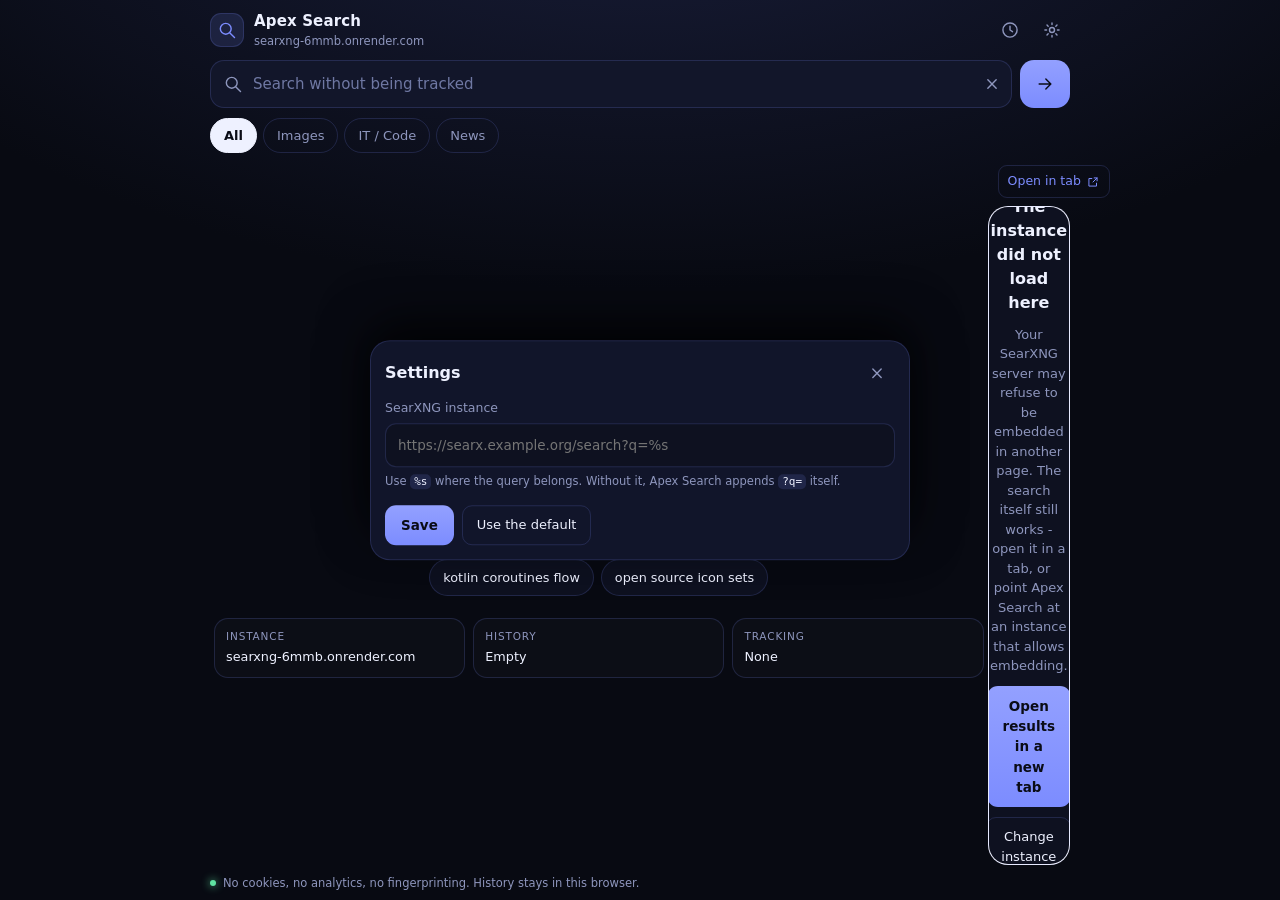
<file: index.html>
<!doctype html>
<html lang="en">
<head>
  <meta charset="utf-8" />
  <meta name="viewport" content="width=device-width, initial-scale=1, viewport-fit=cover" />
  <meta name="theme-color" content="#0b0d17" />
  <meta name="description" content="Apex Search - a private, offline-first SearXNG client for ApexOS. No accounts, no analytics, no tracking." />
  <meta name="referrer" content="no-referrer" />
  <meta name="color-scheme" content="dark" />
  <title>Apex Search</title>

  <link rel="manifest" href="./manifest.json" />
  <link rel="icon" href="./icons/icon-192.png" sizes="192x192" />
  <link rel="apple-touch-icon" href="./icons/icon-192.png" />
  <link rel="stylesheet" href="./styles.css" />
</head>
<body>
  <div class="app">

    <header class="topbar">
      <div class="brand">
        <span class="brand-mark" aria-hidden="true">
          <svg viewBox="0 0 24 24" focusable="false"><circle cx="10.5" cy="10.5" r="6.5" /><path d="M15.5 15.5 21 21" /></svg>
        </span>
        <span class="brand-text">
          <strong>Apex Search</strong>
          <small id="instanceLabel">SearXNG</small>
        </span>
      </div>

      <div class="top-actions">
        <button class="icon-btn" id="historyBtn" type="button" aria-expanded="false" aria-controls="historySheet" title="Search history" aria-label="Search history">
          <svg viewBox="0 0 24 24" focusable="false"><circle cx="12" cy="12" r="8.5" /><path d="M12 7.5V12l3 2" /></svg>
        </button>
        <button class="icon-btn" id="settingsBtn" type="button" aria-expanded="false" aria-controls="settingsSheet" title="Settings" aria-label="Settings">
          <svg viewBox="0 0 24 24" focusable="false"><circle cx="12" cy="12" r="3" /><path d="M12 3.5v2M12 18.5v2M3.5 12h2M18.5 12h2M6 6l1.4 1.4M16.6 16.6 18 18M18 6l-1.4 1.4M7.4 16.6 6 18" /></svg>
        </button>
      </div>
    </header>

    <form class="searchbar" id="searchForm" role="search" autocomplete="off" novalidate>
      <label class="sr-only" for="query">Search the web</label>
      <div class="input-wrap">
        <svg class="input-icon" viewBox="0 0 24 24" aria-hidden="true" focusable="false"><circle cx="10.5" cy="10.5" r="6.5" /><path d="M15.5 15.5 21 21" /></svg>
        <input
          id="query"
          name="q"
          type="search"
          placeholder="Search without being tracked"
          enterkeyhint="search"
          autocapitalize="off"
          autocomplete="off"
          autocorrect="off"
          spellcheck="false"
          aria-autocomplete="list"
          aria-controls="suggestions"
          aria-expanded="false"
        />
        <button class="clear-btn" id="clearBtn" type="button" aria-label="Clear the search field" hidden>
          <svg viewBox="0 0 24 24" aria-hidden="true" focusable="false"><path d="M7 7l10 10M17 7 7 17" /></svg>
        </button>
      </div>

      <button class="go-btn" type="submit" aria-label="Search">
        <svg viewBox="0 0 24 24" aria-hidden="true" focusable="false"><path d="M5 12h13M13 6l6 6-6 6" /></svg>
      </button>

      <ul class="suggestions" id="suggestions" role="listbox" aria-label="Suggestions" hidden></ul>
    </form>

    <nav class="cats" id="cats" aria-label="Search category">
      <button class="cat is-active" type="button" data-cat="general" aria-pressed="true">All</button>
      <button class="cat" type="button" data-cat="images" aria-pressed="false">Images</button>
      <button class="cat" type="button" data-cat="it" aria-pressed="false">IT / Code</button>
      <button class="cat" type="button" data-cat="news" aria-pressed="false">News</button>
    </nav>

    <p class="offline-note" id="offlineNote" hidden>You are offline. The shell still works, but searches need a connection.</p>

    <main class="stage">
      <section class="welcome" id="welcome">
        <h2 class="welcome-title">Private search, your instance.</h2>
        <p class="welcome-sub">
          Queries go straight to your self-hosted SearXNG. Nothing is logged here,
          and no account is needed.
        </p>

        <div class="chips" id="chips" aria-label="Quick searches"></div>

        <dl class="facts">
          <div><dt>Instance</dt><dd id="factInstance">searxng-6mmb</dd></div>
          <div><dt>History</dt><dd id="factHistory">On this device</dd></div>
          <div><dt>Tracking</dt><dd>None</dd></div>
        </dl>
      </section>

      <section class="results" id="results" hidden>
        <div class="results-bar">
          <span class="results-label" id="resultsLabel"></span>
          <a class="ghost-link" id="openExternal" href="#" target="_blank" rel="noopener noreferrer">
            Open in tab
            <svg viewBox="0 0 24 24" aria-hidden="true" focusable="false"><path d="M14 5h5v5M19 5l-7 7M18 14v5H5V6h5" /></svg>
          </a>
        </div>

        <div class="frame-wrap">
          <iframe
            id="resultsFrame"
            class="results-frame"
            title="SearXNG results"
            referrerpolicy="no-referrer"
            loading="eager"
          ></iframe>

          <div class="frame-fallback" id="frameFallback" hidden>
            <p class="fallback-title">The instance did not load here</p>
            <p class="fallback-text">
              Your SearXNG server may refuse to be embedded in another page. The
              search itself still works - open it in a tab, or point Apex Search at
              an instance that allows embedding.
            </p>
            <a class="primary-link" id="fallbackOpen" href="#" target="_blank" rel="noopener noreferrer">Open results in a new tab</a>
            <button class="ghost-btn" id="fallbackSettings" type="button">Change instance</button>
          </div>
        </div>
      </section>
    </main>

    <footer class="privacy">
      <span class="dot" aria-hidden="true"></span>
      No cookies, no analytics, no fingerprinting. History stays in this browser.
    </footer>
  </div>

  <!-- History -->
  <div class="scrim" id="scrim" hidden></div>

  <section class="sheet" id="historySheet" role="dialog" aria-modal="true" aria-labelledby="historyTitle" hidden>
    <header class="sheet-head">
      <h2 id="historyTitle">Recent searches</h2>
      <button class="icon-btn" id="historyClose" type="button" aria-label="Close history">
        <svg viewBox="0 0 24 24" aria-hidden="true" focusable="false"><path d="M7 7l10 10M17 7 7 17" /></svg>
      </button>
    </header>

    <ul class="history" id="historyList"></ul>
    <p class="empty" id="historyEmpty">Nothing yet. Searches you run show up here, on this device only.</p>

    <footer class="sheet-foot">
      <button class="ghost-btn" id="clearHistory" type="button">Clear history</button>
    </footer>
  </section>

  <!-- Settings -->
  <section class="sheet" id="settingsSheet" role="dialog" aria-modal="true" aria-labelledby="settingsTitle" hidden>
    <header class="sheet-head">
      <h2 id="settingsTitle">Settings</h2>
      <button class="icon-btn" id="settingsClose" type="button" aria-label="Close settings">
        <svg viewBox="0 0 24 24" aria-hidden="true" focusable="false"><path d="M7 7l10 10M17 7 7 17" /></svg>
      </button>
    </header>

    <form class="sheet-body" id="settingsForm">
      <label class="field">
        <span class="field-label">SearXNG instance</span>
        <input id="instanceInput" type="url" inputmode="url" spellcheck="false" autocapitalize="off" placeholder="https://searx.example.org/search?q=%s" />
        <span class="field-hint">
          Use <code>%s</code> where the query belongs. Without it, Apex Search appends
          <code>?q=</code> itself.
        </span>
      </label>

      <div class="sheet-actions">
        <button class="primary-btn" type="submit">Save</button>
        <button class="ghost-btn" id="resetInstance" type="button">Use the default</button>
      </div>
    </form>
  </section>

  <div class="toast" id="toast" role="status" aria-live="polite" hidden></div>

  <script src="./app.js" defer></script>
</body>
</html>
</file>
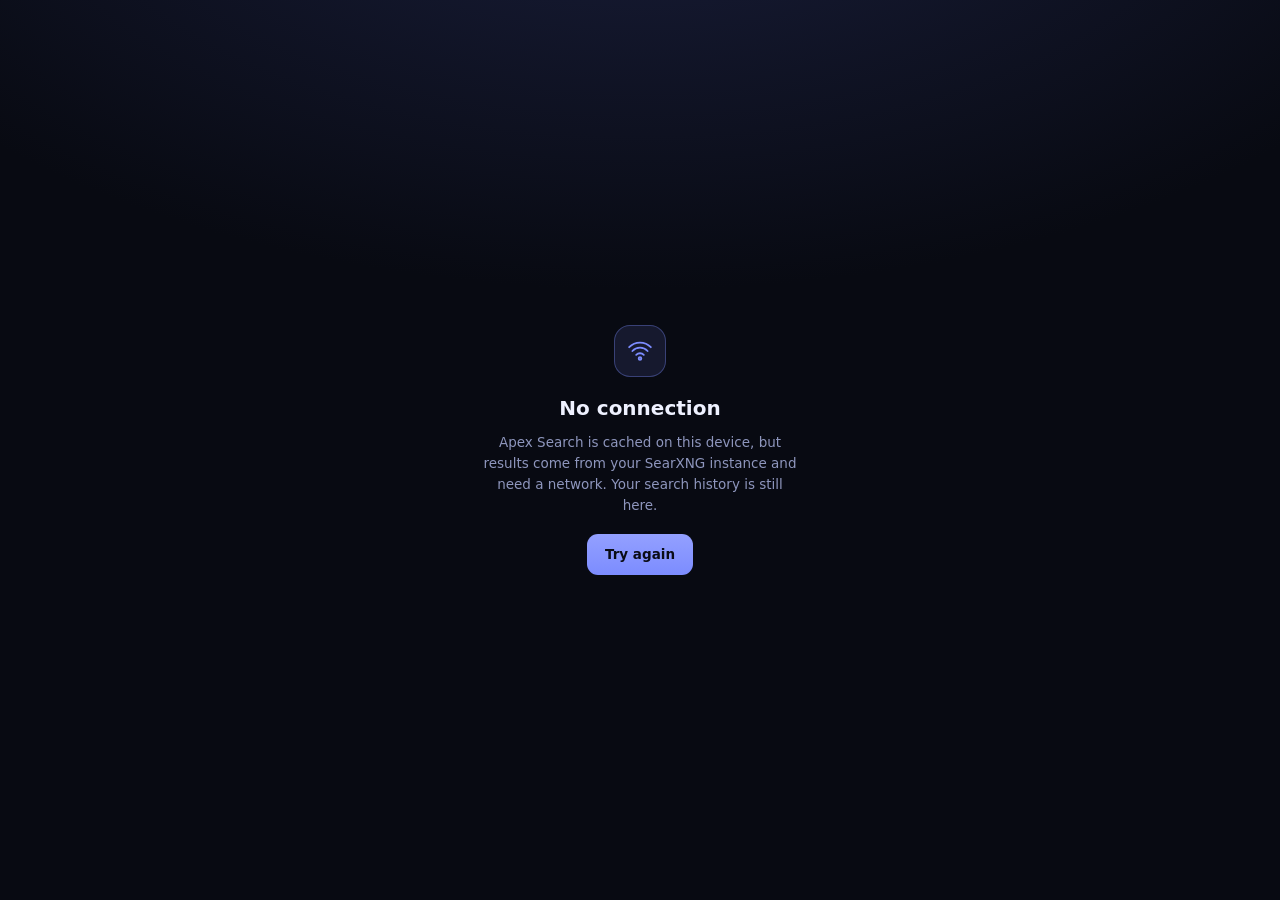
<file: offline.html>
<!doctype html>
<html lang="en">
<head>
  <meta charset="utf-8" />
  <meta name="viewport" content="width=device-width, initial-scale=1, viewport-fit=cover" />
  <meta name="theme-color" content="#0b0d17" />
  <meta name="color-scheme" content="dark" />
  <title>Offline - Apex Search</title>
  <style>
    :root { color-scheme: dark; }
    * { box-sizing: border-box; }
    html, body { height: 100%; margin: 0; }
    body {
      display: grid;
      place-items: center;
      padding: 24px;
      color: #eef1ff;
      background: radial-gradient(120% 90% at 50% -20%, #1a1f3d 0%, #080a12 58%) no-repeat, #080a12;
      font: 15px/1.55 ui-sans-serif, system-ui, -apple-system, "Segoe UI", Roboto, sans-serif;
      text-align: center;
    }
    main { max-width: 34ch; }
    .mark {
      display: grid;
      place-items: center;
      width: 52px;
      height: 52px;
      margin: 0 auto 16px;
      color: #7c8cff;
      border: 1px solid rgba(124, 140, 255, 0.35);
      border-radius: 16px;
      background: rgba(124, 140, 255, 0.12);
    }
    svg { width: 26px; height: 26px; fill: none; stroke: currentColor; stroke-width: 1.7; stroke-linecap: round; }
    h1 { margin: 0 0 8px; font-size: 20px; font-weight: 620; }
    p { margin: 0 0 18px; color: #8e96bd; font-size: 13.5px; }
    button {
      padding: 10px 18px;
      color: #0a0c16;
      font: inherit;
      font-weight: 600;
      font-size: 13.5px;
      background: linear-gradient(180deg, #93a0ff, #7c8cff);
      border: 0;
      border-radius: 11px;
      cursor: pointer;
    }
  </style>
</head>
<body>
  <main>
    <div class="mark" aria-hidden="true">
      <svg viewBox="0 0 24 24"><path d="M2 8.5a14 14 0 0 1 20 0M5 12a9.5 9.5 0 0 1 14 0M8.5 15.5a5 5 0 0 1 7 0" /><circle cx="12" cy="19" r="1.2" /></svg>
    </div>
    <h1>No connection</h1>
    <p>
      Apex Search is cached on this device, but results come from your SearXNG
      instance and need a network. Your search history is still here.
    </p>
    <button type="button" onclick="location.reload()">Try again</button>
  </main>
</body>
</html>
</file>
<file: styles.css>
/* Apex Search - mobile-first, iframe-friendly, no external assets. */

:root {
  --bg: #080a12;
  --bg-soft: #0e1120;
  --panel: #12162a;
  --line: rgba(124, 140, 255, 0.18);
  --line-strong: rgba(124, 140, 255, 0.42);
  --text: #eef1ff;
  --muted: #8e96bd;
  --accent: #7c8cff;
  --accent-soft: rgba(124, 140, 255, 0.14);
  --radius: 14px;
  --radius-lg: 20px;
}

* { box-sizing: border-box; }

html, body {
  height: 100%;
  margin: 0;
}

body {
  background:
    radial-gradient(120% 90% at 50% -20%, #1a1f3d 0%, var(--bg) 58%) no-repeat,
    var(--bg);
  color: var(--text);
  font: 15px/1.5 ui-sans-serif, system-ui, -apple-system, "Segoe UI", Roboto, sans-serif;
  -webkit-font-smoothing: antialiased;
  overscroll-behavior: none;
}

.sr-only {
  position: absolute;
  width: 1px;
  height: 1px;
  margin: -1px;
  overflow: hidden;
  clip: rect(0 0 0 0);
  white-space: nowrap;
}

svg {
  width: 20px;
  height: 20px;
  fill: none;
  stroke: currentColor;
  stroke-width: 1.7;
  stroke-linecap: round;
  stroke-linejoin: round;
}

.app {
  display: flex;
  flex-direction: column;
  height: 100dvh;
  max-width: 900px;
  margin: 0 auto;
  padding:
    max(10px, env(safe-area-inset-top))
    14px
    max(8px, env(safe-area-inset-bottom));
  gap: 10px;
}

/* ---------- top bar ---------- */

.topbar {
  display: flex;
  align-items: center;
  justify-content: space-between;
  gap: 10px;
}

.brand {
  display: flex;
  align-items: center;
  gap: 10px;
  min-width: 0;
}

.brand-mark {
  display: grid;
  place-items: center;
  width: 34px;
  height: 34px;
  border-radius: 11px;
  color: var(--accent);
  background: var(--accent-soft);
  border: 1px solid var(--line);
}

.brand-text {
  display: flex;
  flex-direction: column;
  min-width: 0;
}

.brand-text strong {
  font-size: 15px;
  font-weight: 650;
  letter-spacing: 0.01em;
}

.brand-text small {
  color: var(--muted);
  font-size: 11.5px;
  overflow: hidden;
  text-overflow: ellipsis;
  white-space: nowrap;
}

.top-actions {
  display: flex;
  gap: 6px;
}

.icon-btn {
  display: grid;
  place-items: center;
  width: 36px;
  height: 36px;
  padding: 0;
  color: var(--muted);
  background: transparent;
  border: 1px solid transparent;
  border-radius: 11px;
  cursor: pointer;
  transition: color 0.15s, background 0.15s, border-color 0.15s;
}

.icon-btn:hover,
.icon-btn:focus-visible,
.icon-btn[aria-expanded="true"] {
  color: var(--text);
  background: var(--accent-soft);
  border-color: var(--line);
  outline: none;
}

/* ---------- search bar ---------- */

.searchbar {
  position: relative;
  display: flex;
  gap: 8px;
  align-items: stretch;
}

.input-wrap {
  position: relative;
  display: flex;
  align-items: center;
  flex: 1;
  min-width: 0;
  background: var(--panel);
  border: 1px solid var(--line);
  border-radius: var(--radius);
  transition: border-color 0.15s, box-shadow 0.15s;
}

.input-wrap:focus-within {
  border-color: var(--line-strong);
  box-shadow: 0 0 0 3px rgba(124, 140, 255, 0.13);
}

.input-icon {
  margin-left: 12px;
  color: var(--muted);
  flex: none;
}

#query {
  flex: 1;
  min-width: 0;
  height: 46px;
  padding: 0 8px 0 10px;
  color: var(--text);
  font: inherit;
  background: transparent;
  border: 0;
  outline: none;
  appearance: none;
}

#query::placeholder { color: #6f78a3; }
#query::-webkit-search-cancel-button { display: none; }

.clear-btn {
  display: grid;
  place-items: center;
  width: 34px;
  height: 100%;
  margin-right: 2px;
  padding: 0;
  color: var(--muted);
  background: transparent;
  border: 0;
  cursor: pointer;
}

.clear-btn:hover { color: var(--text); }

.go-btn {
  display: grid;
  place-items: center;
  width: 50px;
  flex: none;
  color: #0a0c16;
  background: linear-gradient(180deg, #93a0ff, var(--accent));
  border: 0;
  border-radius: var(--radius);
  cursor: pointer;
  transition: transform 0.12s, filter 0.15s;
}

.go-btn:hover { filter: brightness(1.06); }
.go-btn:active { transform: scale(0.97); }

/* ---------- suggestions ---------- */

.suggestions {
  position: absolute;
  z-index: 30;
  top: calc(100% + 6px);
  left: 0;
  right: 58px;
  margin: 0;
  padding: 5px;
  list-style: none;
  background: #141936;
  border: 1px solid var(--line);
  border-radius: var(--radius);
  box-shadow: 0 18px 40px rgba(0, 0, 0, 0.5);
  max-height: 46vh;
  overflow-y: auto;
}

.suggestions li {
  display: flex;
  align-items: center;
  gap: 9px;
  padding: 9px 10px;
  border-radius: 9px;
  font-size: 14px;
  cursor: pointer;
}

.suggestions li svg {
  width: 15px;
  height: 15px;
  color: var(--muted);
  flex: none;
}

.suggestions li small {
  margin-left: auto;
  color: var(--muted);
  font-size: 11px;
  text-transform: uppercase;
  letter-spacing: 0.05em;
}

.suggestions li:hover,
.suggestions li[aria-selected="true"] {
  background: var(--accent-soft);
}

.suggestions li span {
  overflow: hidden;
  text-overflow: ellipsis;
  white-space: nowrap;
}

/* ---------- categories ---------- */

.cats {
  display: flex;
  gap: 6px;
  overflow-x: auto;
  scrollbar-width: none;
  padding-bottom: 2px;
}

.cats::-webkit-scrollbar { display: none; }

.cat {
  flex: none;
  padding: 7px 13px;
  color: var(--muted);
  font: inherit;
  font-size: 13px;
  background: transparent;
  border: 1px solid var(--line);
  border-radius: 999px;
  cursor: pointer;
  transition: all 0.15s;
}

.cat:hover { color: var(--text); border-color: var(--line-strong); }

.cat.is-active {
  color: #0a0c16;
  background: var(--text);
  border-color: var(--text);
  font-weight: 600;
}

/* ---------- stage ---------- */

.stage {
  position: relative;
  display: flex;
  flex: 1;
  min-height: 0;
}

.welcome {
  margin: auto;
  width: 100%;
  padding: 12px 4px 20px;
  text-align: center;
}

.welcome-title {
  margin: 0 0 8px;
  font-size: 22px;
  font-weight: 620;
  letter-spacing: -0.01em;
}

.welcome-sub {
  margin: 0 auto;
  max-width: 34ch;
  color: var(--muted);
  font-size: 13.5px;
}

.chips {
  display: flex;
  flex-wrap: wrap;
  gap: 7px;
  justify-content: center;
  margin: 18px auto 0;
  max-width: 460px;
}

.chip {
  padding: 8px 13px;
  color: var(--text);
  font: inherit;
  font-size: 12.8px;
  background: var(--bg-soft);
  border: 1px solid var(--line);
  border-radius: 999px;
  cursor: pointer;
}

.chip:hover {
  border-color: var(--line-strong);
  background: var(--accent-soft);
}

.facts {
  display: grid;
  grid-template-columns: repeat(3, 1fr);
  gap: 8px;
  margin: 22px 0 0;
  text-align: left;
}

.facts div {
  padding: 10px 11px;
  background: rgba(255, 255, 255, 0.02);
  border: 1px solid var(--line);
  border-radius: var(--radius);
  min-width: 0;
}

.facts dt {
  color: var(--muted);
  font-size: 10.5px;
  text-transform: uppercase;
  letter-spacing: 0.08em;
}

.facts dd {
  margin: 3px 0 0;
  font-size: 12.8px;
  overflow: hidden;
  text-overflow: ellipsis;
  white-space: nowrap;
}

.offline-note {
  margin: 0;
  padding: 8px 12px;
  color: #ffd9a1;
  font-size: 12.5px;
  background: rgba(255, 176, 74, 0.1);
  border: 1px solid rgba(255, 176, 74, 0.28);
  border-radius: 11px;
}

/* ---------- results ---------- */

.results {
  display: flex;
  flex-direction: column;
  flex: 1;
  min-height: 0;
  gap: 8px;
}

.results-bar {
  display: flex;
  align-items: center;
  justify-content: space-between;
  gap: 10px;
}

.results-label {
  min-width: 0;
  overflow: hidden;
  text-overflow: ellipsis;
  white-space: nowrap;
  font-size: 12.5px;
  color: var(--muted);
}

.ghost-link {
  display: inline-flex;
  align-items: center;
  gap: 5px;
  flex: none;
  padding: 6px 9px;
  color: var(--accent);
  font-size: 12.5px;
  text-decoration: none;
  border: 1px solid var(--line);
  border-radius: 9px;
}

.ghost-link:hover { background: var(--accent-soft); }
.ghost-link svg { width: 14px; height: 14px; }

.frame-wrap {
  position: relative;
  flex: 1;
  min-height: 0;
  overflow: hidden;
  background: #fff;
  border: 1px solid var(--line);
  border-radius: var(--radius-lg);
}

.results-frame {
  width: 100%;
  height: 100%;
  border: 0;
  display: block;
  background: #fff;
}

.frame-fallback {
  position: absolute;
  inset: 0;
  display: flex;
  flex-direction: column;
  align-items: center;
  justify-content: center;
  gap: 10px;
  padding: 24px;
  color: var(--text);
  background: var(--bg-soft);
  text-align: center;
}

.fallback-title { margin: 0; font-size: 16px; font-weight: 600; }

.fallback-text {
  margin: 0;
  max-width: 38ch;
  color: var(--muted);
  font-size: 13px;
}

.primary-link,
.primary-btn {
  display: inline-block;
  padding: 10px 16px;
  color: #0a0c16;
  font: inherit;
  font-size: 13.5px;
  font-weight: 600;
  text-decoration: none;
  background: linear-gradient(180deg, #93a0ff, var(--accent));
  border: 0;
  border-radius: 11px;
  cursor: pointer;
}

.ghost-btn {
  padding: 9px 14px;
  color: var(--text);
  font: inherit;
  font-size: 13px;
  background: transparent;
  border: 1px solid var(--line);
  border-radius: 10px;
  cursor: pointer;
}

.ghost-btn:hover { border-color: var(--line-strong); background: var(--accent-soft); }

/* ---------- footer ---------- */

.privacy {
  display: flex;
  align-items: center;
  gap: 7px;
  margin: 0;
  color: var(--muted);
  font-size: 11.5px;
}

.dot {
  width: 6px;
  height: 6px;
  border-radius: 50%;
  background: #5fe3a1;
  box-shadow: 0 0 8px #5fe3a1;
  flex: none;
}

/* ---------- sheets ---------- */

.scrim {
  position: fixed;
  inset: 0;
  z-index: 40;
  background: rgba(4, 6, 14, 0.62);
  backdrop-filter: blur(2px);
}

.sheet {
  position: fixed;
  z-index: 50;
  left: 50%;
  bottom: 0;
  transform: translateX(-50%);
  display: flex;
  flex-direction: column;
  width: min(540px, 100%);
  max-height: 82dvh;
  padding: 14px 14px max(14px, env(safe-area-inset-bottom));
  background: #11152a;
  border: 1px solid var(--line);
  border-bottom: 0;
  border-radius: 20px 20px 0 0;
  box-shadow: 0 -20px 50px rgba(0, 0, 0, 0.55);
  animation: sheet-in 0.18s ease-out;
}

@keyframes sheet-in {
  from { transform: translate(-50%, 14px); opacity: 0.6; }
  to { transform: translate(-50%, 0); opacity: 1; }
}

.sheet-head {
  display: flex;
  align-items: center;
  justify-content: space-between;
  gap: 10px;
  margin-bottom: 8px;
}

.sheet-head h2 {
  margin: 0;
  font-size: 16px;
  font-weight: 620;
}

.sheet-body { display: flex; flex-direction: column; gap: 14px; }

.sheet-foot {
  margin-top: 10px;
  padding-top: 10px;
  border-top: 1px solid var(--line);
}

.history {
  flex: 1;
  min-height: 0;
  margin: 0;
  padding: 0;
  list-style: none;
  overflow-y: auto;
}

.history li {
  display: flex;
  align-items: center;
  gap: 8px;
  border-bottom: 1px solid rgba(124, 140, 255, 0.08);
}

.history button.run {
  flex: 1;
  min-width: 0;
  display: flex;
  flex-direction: column;
  gap: 2px;
  padding: 10px 4px;
  color: var(--text);
  font: inherit;
  font-size: 13.5px;
  text-align: left;
  background: transparent;
  border: 0;
  cursor: pointer;
}

.history button.run:hover { color: var(--accent); }

.history button.run small {
  color: var(--muted);
  font-size: 11px;
}

.history .remove {
  display: grid;
  place-items: center;
  width: 32px;
  height: 32px;
  color: var(--muted);
  background: transparent;
  border: 0;
  border-radius: 8px;
  cursor: pointer;
}

.history .remove:hover { color: #ff9b9b; background: rgba(255, 90, 90, 0.1); }
.history .remove svg { width: 15px; height: 15px; }

.empty {
  margin: 18px 4px;
  color: var(--muted);
  font-size: 13px;
  text-align: center;
}

.field { display: flex; flex-direction: column; gap: 6px; }

.field-label { font-size: 12.5px; color: var(--muted); }

.field input {
  height: 44px;
  padding: 0 12px;
  color: var(--text);
  font: inherit;
  font-size: 13.5px;
  background: var(--bg-soft);
  border: 1px solid var(--line);
  border-radius: 11px;
  outline: none;
}

.field input:focus {
  border-color: var(--line-strong);
  box-shadow: 0 0 0 3px rgba(124, 140, 255, 0.12);
}

.field-hint { color: var(--muted); font-size: 11.5px; }
.field-hint code {
  color: var(--text);
  background: var(--accent-soft);
  padding: 1px 4px;
  border-radius: 5px;
  font-size: 11px;
}

.sheet-actions { display: flex; gap: 8px; flex-wrap: wrap; }

/* ---------- toast ---------- */

.toast {
  position: fixed;
  z-index: 60;
  left: 50%;
  bottom: calc(24px + env(safe-area-inset-bottom));
  transform: translateX(-50%);
  max-width: 88vw;
  padding: 10px 15px;
  color: var(--text);
  font-size: 13px;
  background: #1b2140;
  border: 1px solid var(--line-strong);
  border-radius: 11px;
  box-shadow: 0 12px 30px rgba(0, 0, 0, 0.45);
}

@media (min-width: 720px) {
  .app { padding-left: 20px; padding-right: 20px; }
  .welcome-title { font-size: 26px; }
  .sheet {
    bottom: 50%;
    transform: translate(-50%, 50%);
    border-radius: 20px;
    border-bottom: 1px solid var(--line);
  }
  @keyframes sheet-in {
    from { transform: translate(-50%, calc(50% + 14px)); opacity: 0.6; }
    to { transform: translate(-50%, 50%); opacity: 1; }
  }
}

@media (prefers-reduced-motion: reduce) {
  * { animation: none !important; transition: none !important; }
}
</file>
